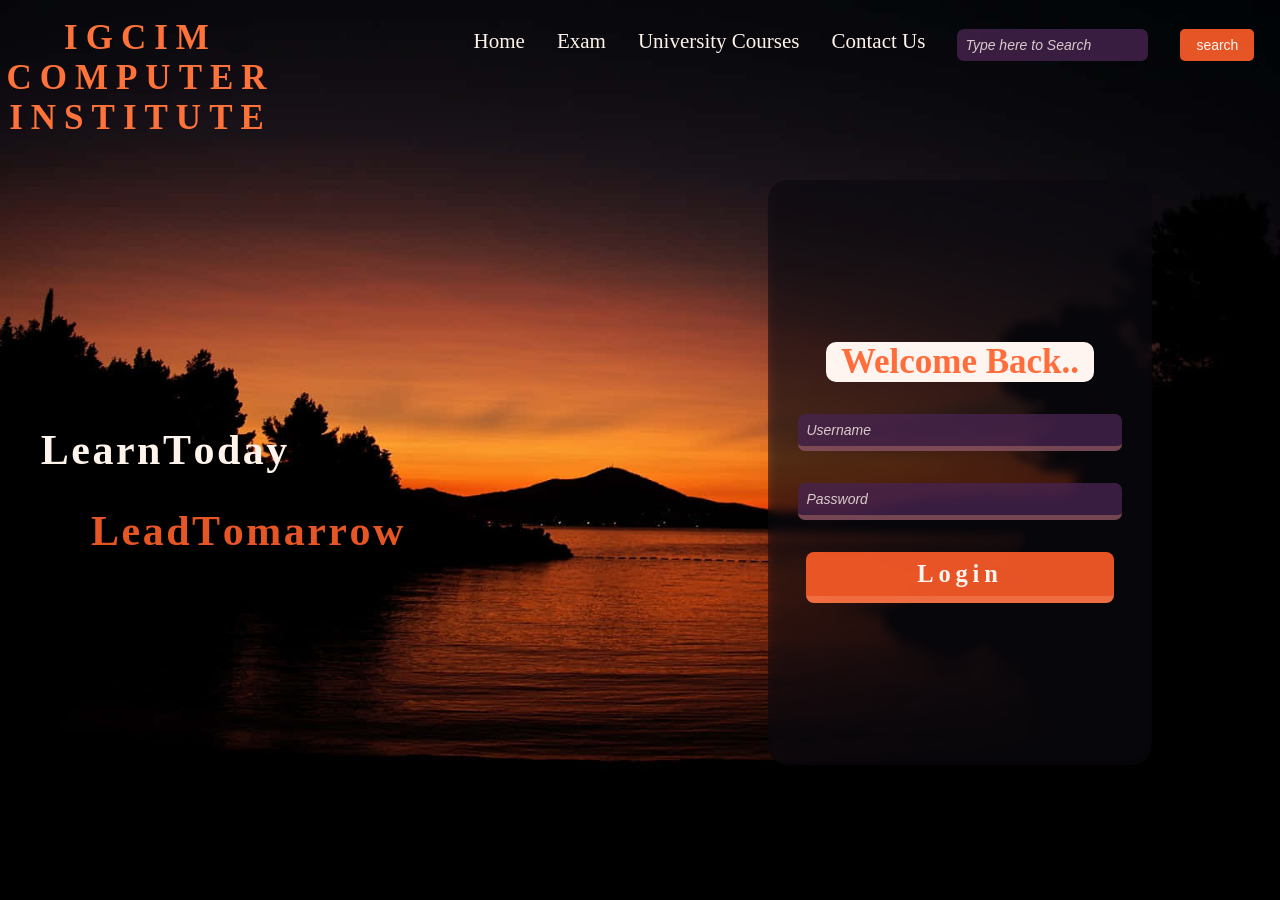
<file: index.html>
<!DOCTYPE html>
<html lang="en">
<head>
    <meta charset="UTF-8">
    <meta name="viewport" content="width=device-width, initial-scale=1.0">
    <title>IGCIM.com</title>
    <link rel="stylesheet" href="style.css">
</head>
<body>
    <div class="wrapper">
        <div class="heading">
            <H1 class="heading_text">
                <span class="text">I</span>
                <span class="text">G</span>
                <span class="text">C</span>
                <span class="text">I</span>
                <span class="text">M</span><br>
                <span class="text">C</span>
                <span class="text">O</span>
                <span class="text">M</span>
                <span class="text">P</span>
                <span class="text">U</span>
                <span class="text">T</span>
                <span class="text">E</span>
                <span class="text">R</span><br>
                <span class="text">I</span>
                <span class="text">N</span>
                <span class="text">S</span>
                <span class="text">T</span>
                <span class="text">I</span>
                <span class="text">T</span>
                <span class="text">U</span>
                <span class="text">T</span>
                <span class="text">E</span>
            </H1>
        </div>  
    </div>
    <div class="menu">
        <ul class="menu_list">
            <li class="list"><a href="#">Home</a></li>
            <li class="list"><a href="#">Exam</a></li>
            <li class="list"><a href="#">University Courses</a></li>
            <li class="list"><a href="#">Contact Us</a></li>
            <li class="list"><input id="text_search" type="text" placeholder="Type here to Search"></li>
            <li class="list">
                <button class="search" type="submit">search</button>
            </li>
        </ul>
    </div>
    <div class="box">
        <form class="input_box" id="login_form">
            <h1 class="welcome">Welcome Back..</h1>
            <input type="text" id="username" placeholder="Username" required>
            <input type="password" id="password" placeholder="Password" required>
            <button class="login">Login</button>
        </form>
    </div>
        <div class="slogan">
        <h1>
            <div class="slogan_text1">
                <span style="--d: 0.5s">L</span>
                <span style="--d: 0.6s">e</span>
                <span style="--d: 0.7s">a</span>
                <span style="--d: 0.8s">r</span>
                <span style="--d: 0.9s">n</span>
                <div class="text_2">
                    <span style="--d: 1s">T</span>
                    <span style="--d: 1.1s">o</span>
                    <span style="--d: 1.2s">d</span>
                    <span style="--d: 1.3s">a</span>
                    <span style="--d: 1.4s">y</span>
                </div>
            </div>
            <div class="slogan_text2">
                <span style="--d: 1.5s">L</span>
                <span style="--d: 1.6s">e</span>
                <span style="--d: 1.7s">a</span>
                <span style="--d: 1.8s">d</span>
                <div class="text_2">
                    <span style="--d: 1.9s">T</span>
                    <span style="--d: 2s">o</span>
                    <span style="--d: 2.1s">m</span>
                    <span style="--d: 2.2s">a</span>
                    <span style="--d: 2.3s">r</span>
                    <span style="--d: 2.4s">r</span>
                    <span style="--d: 2.5s">o</span>
                    <span style="--d: 2.6s">w</span>
                </div>
            </div>
        </h1>
    </div>
    <script src="script.js"></script>
</body>
</html>
</file>
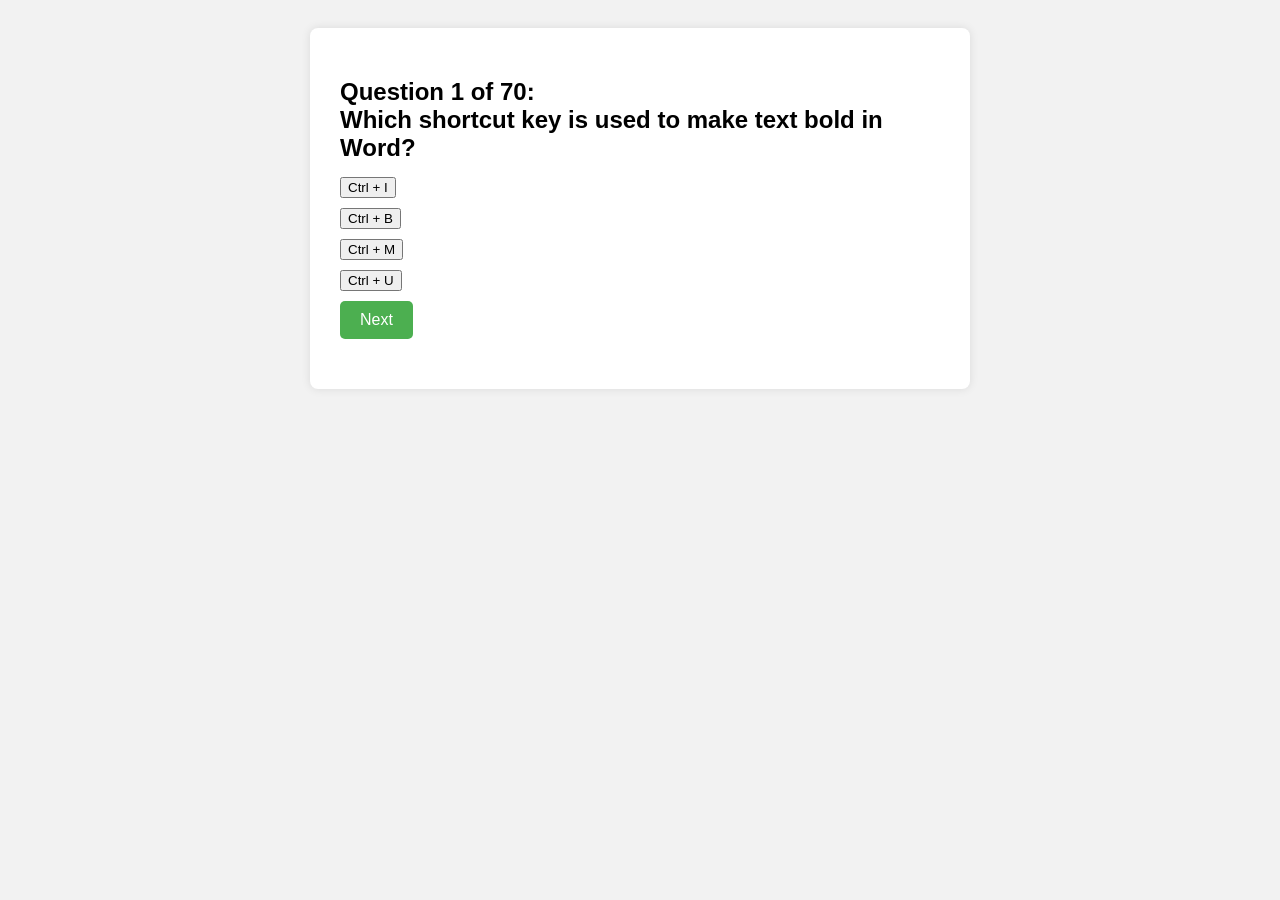
<file: pages/exam.html>
<!DOCTYPE html>
<html lang="en">
<head>
  <meta charset="UTF-8" />
  <meta name="viewport" content="width=device-width, initial-scale=1.0" />
  <title>ADCA Quiz</title>
  <style>
    body {
      font-family: Arial, sans-serif;
      background-color: #f2f2f2;
      padding: 20px;
    }
    #quiz-box {
      max-width: 600px;
      margin: auto;
      background: white;
      padding: 30px;
      border-radius: 8px;
      box-shadow: 0 0 10px rgba(0, 0, 0, 0.1);
    }
    h2 {
      margin-bottom: 15px;
    }
    .option {
      display: block;
      margin: 10px 0;
    }
    #next-btn {
      padding: 10px 20px;
      font-size: 16px;
      background-color: #4CAF50;
      color: white;
      border: none;
      border-radius: 5px;
      cursor: pointer;
    }
    #next-btn:hover {
      background-color: #45a049;
    }
    #result {
      font-size: 20px;
      font-weight: bold;
      margin-top: 20px;
    }
  </style>
</head>
<body>
  <div id="quiz-box">
    <h2 id="question">Question 1 of 70</h2>
    <div id="options"></div>
    <button id="next-btn">Next</button>
    <div id="result"></div>
  </div>
  <script src="quiz.js"></script>
</body>
</html>
</file>
<file: style.css>
*{
    padding: 0px;
    margin: 0px;
    transition: all 0.3s ease-in-out;
}
:root {
  --bg-main: rgba(13, 11, 17, 1);               
  --text-primary: rgba(255, 244, 235, 1);       
  --text-secondary: rgba(232, 194, 168, 0.9);   
  --text-muted: rgba(160, 110, 90, 0.8);        
  --heading: rgba(255, 115, 58, 1);             
  --btn-bg: rgba(255, 94, 40, 0.9);             
  --btn-hover: rgba(204, 77, 28, 1);            
  --btn-text: rgba(255, 245, 240, 1);           
  --border-stroke: rgba(255, 165, 130, 0.3);    
  --card-shadow: rgba(0, 0, 0, 0.3);            
  --input-bg: rgba(71, 35, 78, 0.8);            
  --input-text: rgba(255, 245, 240, 1);         
  --link: rgba(255, 180, 140, 1);               
  --link-hover: rgba(255, 210, 180, 1);         
  /* --fon-size: 100px;                      */
}
@media screen and (min-width: 2000px){
    :root{
        
        --font-size: 120px;
        --gap: 2rem;
    }
}
@media screen and (max-width: 2000px){
    :root{
        
        --font-size: 70px;
        --gap: 2rem;
    }
}
@media screen and (max-width: 1200px){
    :root{
        
        --font-size: 50px;
        --gap: 2rem;
    }
}
@media screen and (max-width: 850px){
    :root{
        
        --font-size: 40px;
        --gap: 1rem;
    }
}
@media screen and (max-width: 450px){
    :root{
        --font-size: 25px;
        --gap: 0.5rem;
    }
}
body{
    width: 100vw;
    height: 100vh;
    background-image: url(./images/bg_3.jpg);
    background-repeat: no-repeat;
    background-position: center;
    background-size: cover;
    background-attachment: fixed;
    overflow: hidden;
    display: flex;
    justify-content: center;
    align-items: center;
    text-align: center;
    position: relative;
    /* animation: fade 1s linear forwards; */
}
@keyframes fade {
    from{
        opacity: 0;
    }
    to{
        opacity: 1;
    }
}
.wrapper{
    display: flex;
    position: relative;
    justify-content: center;
    align-items: center;
    flex-direction: column;
    width: 100%;
    height: 100%;
    overflow: hidden;
}
.wrapper .heading{
    position: absolute;
    left: 1%;
    top: 2%;
    color: var(--heading);
    font-weight: bolder;
}
.wrapper .heading_text .text {
    position: relative;
    display: inline-block;
    font-size: calc(var(--font-size) * 50/100);
    z-index: 2;
}

.text:hover {
    transform: scale(1.5);
}
.menu{
    display: flex;
    width: 100%;
    justify-content: right;
    align-items: center;
    text-align: right;
    position: absolute;
    top: 5%;
    right: 2%;
    z-index: 1;
}
.menu_list {
    position: absolute;
    list-style: none;
    padding: 0;
    margin: 0;
    display: flex;
    gap: var(--gap);
}
.menu_list .list a {
    display: inline;
    text-decoration: none;
    color: var(--text-primary);
    font-size: calc(var(--font-size) * 30/100);
}
.menu_list .list a:hover {
    display: inline-block;
    text-decoration: underline;
    transform: scale(1.2);
    
}
.menu_list .list input {
    padding: 0.5rem;
    border: none;
    border-radius: 7px;
    background-color: var(--input-bg);
    color: var(--input-text);
    font-size: calc(var(--font-size) * 20/100);
}
.menu_list .list input[type="text"]::placeholder {
    color: var(--input-text);
    opacity: 0.8;
    font-style: italic;
}
.menu_list .list input[type="text"]:hover{
    box-shadow: 0 0 5px var(--link-hover);
}
.menu_list .list input[type="text"]:focus {
    outline: none;
    border: 2px solid var(--btn-bg);
    box-shadow: 0 0 5px var(--btn-bg);
}
.menu_list .list .search {
    padding: 0.5rem 1rem;
    border: none;
    border-radius: 5px;
    background-color: var(--btn-bg);
    color: var(--btn-text);
    font-size: calc(var(--font-size) * 20/100);
    cursor: pointer;
}
.menu_list .list .search:hover {
    background-color: var(--btn-hover);
    color: var(--btn-text);
}
.menu_list .list .search:active {
    transform: scale(0.95);
}
.box{
    width: 100%;
    height: 100%;
    position: relative;
    display: flex;
    justify-content: center;
    align-items: center;
    text-align: center;
    z-index: 0;
}
.slogan{
    display: flex;
    justify-content: center;
    align-items: center;
    text-align: center;
    position: absolute;
    width: 50%;
    height: 100%;
    top: 0%;
    left: 0%;
}
.slogan h1{
    color: var(--text-primary);
    font-size: calc(var(--font-size) * 60/100);
    font-weight: bold;
}
.slogan h1 .slogan_text1{
position: absolute;
top: 50%;
left: 25%;
transform: translate(-50%, -50%);
    /* font-family: cooper black; */
}
.slogan_text1 .text_2{
    display: inline;
}
.slogan_text2{
    position: absolute;
    top: 59%;
    left: 38%;
    transform: translate(-50%, -50%);
    color: var(--btn-bg);
}
.slogan_text2 .text_2{
    display: inline;
}
.slogan span{

    display: inline-block;
    /* animation: display 0.5s var(--d) linear forwards; */
    /* visibility: hidden; */
    letter-spacing: -.5rem;
}
@keyframes display {
    to{
        visibility: visible;
    }
}
.slogan span:hover{
    transform: scale(1.5);
}
.box .input_box{
    background-color: rgba(13, 11, 17, 0.438);
    position: absolute;
    top: 20%;
    right: 20%;
    width: 60%;
    height: 65%;
    border-radius: 20px;
    display: flex;
    flex-direction: column;
    gap: 2rem;
    justify-content: center;
    align-items: center;
    text-align: center;
    z-index: 1;
    pointer-events: auto;
    backdrop-filter: blur(5px);
    animation: zoom 1s 2s cubic-bezier(0.445, 0.05, 0.55, 0.95) forwards;
    transform: scale(0);
}
@keyframes zoom{
    40%{
        transform: scale(1.1);
    }
    80%{
        transform: scale(0.9);
    }
     100%{
        transform: scale(1);
    }
}
.box .input_box::after{
    position: absolute;
    content: "";
    display: inline;
    width: 100%;
    height: 100%;
    border-radius: 20px;
    backdrop-filter: blur(5px);
    z-index: -1;
}
.box .input_box:active{
    box-shadow: 0 10px 10px var(--card-shadow);
}
.input_box .welcome{
    width: 70%;
    border-radius: 10px;
    font-size: calc(var(--font-size) * 50/100);
    color: var(--btn-bg);
    background-color: var(--input-text);
}
.input_box .welcome:hover{
    color: var(--btn-hover);
    background-color: var(--link);
    transform: scale(1.05);
}
.input_box input{
    width: 80%;
    padding: 0.5rem;
    border: none;
    border-bottom: 5px solid var(--border-stroke);
    border-radius: 7px;
    background-color: var(--input-bg);
    color: var(--input-text);
    font-size: calc(var(--font-size) * 20/100);
}
.input_box input:hover{
    transform: scale(1.02);
}
.input_box :-webkit-autofill {
  background-color: var(--input-bg) !important;
  color: var(--input-text) !important;
  font-style: italic;
  font-size: calc(var(--font-size) * 20/100);
  border: none;
  box-shadow: 0 0 0px 1000px var(--input-bg) inset !important;
  -webkit-text-fill-color: var(--input-text) !important;
  transition: background-color 9999s ease-out, color 9999s ease-out;
}
.input_box :-webkit-autofill:active{
    outline: none;
    border: 2px solid var(--btn-bg);
    box-shadow: 0 0 5px var(--border-stroke);
    transform: scale(1.02);
}
.input_box input::placeholder{
    color: var(--input-text);
    opacity: 0.8;
    font-size: calc(var(--font-size) * 20/100);
    font-style: italic;
}
.input_box input:focus{
    outline: none;
    border: 2px solid var(--btn-bg);
    box-shadow: 0 0 5px var(--border-stroke);
    transform: scale(1.02);

}
.login{
    border: none;
    width: 80%;
    border-radius: 8px;
    padding: 0.5rem;
    color: var(--btn-text);
    border-bottom: 7px solid var(--border-stroke);
    background-color: var(--btn-bg);
    font-size: calc(var(--font-size) * 35/100);
    font-family: calibiri;
    letter-spacing: 0.3rem;
    font-weight: bold;
    display: flex;
    align-items: center;
    justify-content: center;
    text-align: center;
    cursor: pointer;
}
.login:hover{
    color: var(--link-hover);
    background-color: var(--btn-hover);
    transform: scale(0.995);
}
.login:active{
    color: var(--link);
    background-color: var(--btn-hover);
    transform: scale(0.985);
    border: none;
}


@media screen and (max-width: 450px) {
    .heading{
        top: 20vh;
        transform: translateY(10vh);
    }
    .heading .heading_text{
        line-height: 0.7;
    }
    .menu{
        position: absolute;
        display: flex;
        justify-content: left;
        align-items: center;
        text-align: center;
        top: 5%;
        left: 2%;
    }
    .menu_list .list a{
        font-size: calc(var(--font-size) * 55/100); 
    }
    .list input, .search{
        transform: translatey(-0.5vh);
    }
}
</file>
